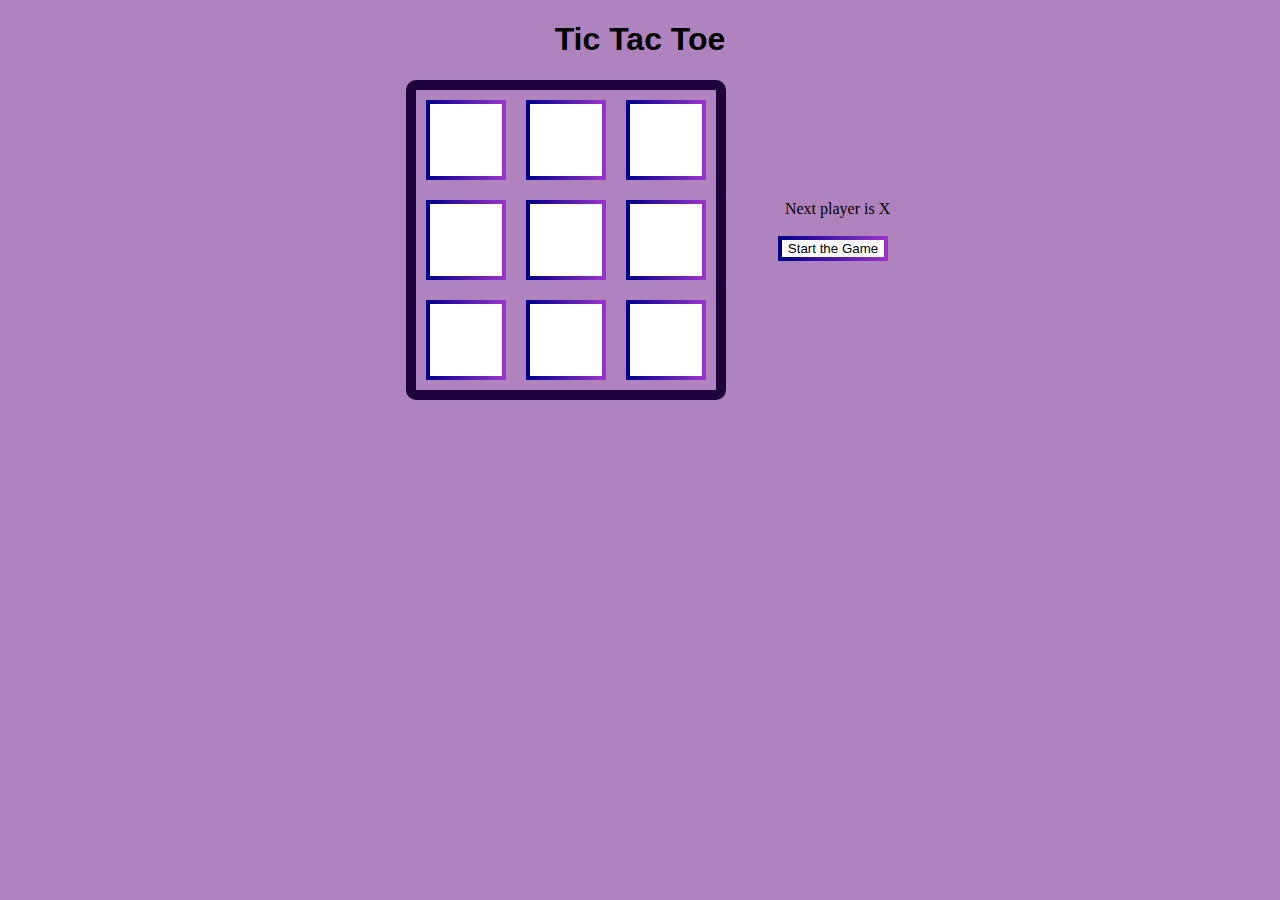
<file: docs/index.html>
<!DOCTYPE html><html lang="en"><head><link rel="stylesheet" href="index.47084aad.css"><meta charset="utf-8"><meta http-equiv="X-UA-Compatible" content="IE=edge"><meta name="viewport" content="width=device-width, initial-scale=1.0"><title>TicTacToe</title></head><body> <div id="root"></div> <script type="module" src="index.b1a8ba21.js"></script> </body></html>
</file>
<file: docs/index.47084aad.css>
*{background-color:#af83bd;box-sizing:border-box}.gameboard{background-color:#1d033b;border-radius:10px;padding:10px}.square{background:#fff;border:4px solid;border-image:linear-gradient(90deg,#00008b,#9932cc) 1;border-radius:5px;color:#000;cursor:pointer;float:left;font-size:50px;font-weight:700;height:80px;line-height:80px;margin:10px;padding:0;text-align:center;text-decoration:none;width:80px}.square:focus{outline:none}button{background-color:#fff;border:4px solid;border-image:linear-gradient(90deg,#00008b,#9932cc) 1;border-radius:5px;color:#000;cursor:pointer;margin:2px}.border-row:after{clear:both;content:"";display:table}h1{font-family:Arial,Helvetica,sans-serif;text-align:center}.game{align-items:center;display:flex;flex-direction:row;justify-content:center;margin:auto;position:absolute;width:100%}ul{list-style:none;padding-left:30px}.gameInfo{align-items:flex-end;display:flex;flex-direction:column;margin-left:20px}
/*# sourceMappingURL=index.47084aad.css.map */
</file>
